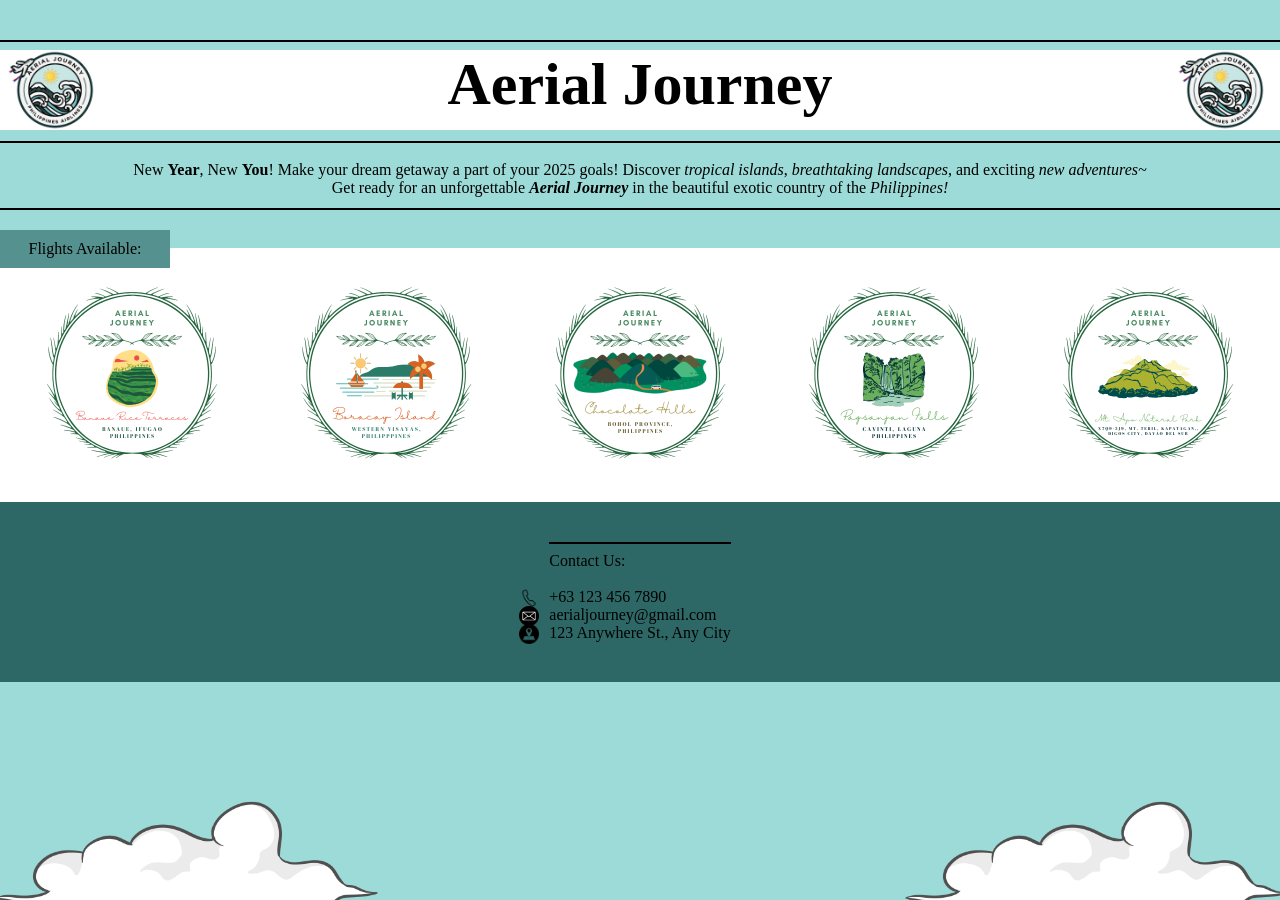
<file: index.html>
<!DOCTYPE html>
<html lang="en">
<head>
    <meta charset="UTF-8">
    <meta name="viewport" content="width=device-width, initial-scale=1.0">
    <title>Aerial Journey</title>
    <link rel="stylesheet" href="index.css">
</head>
<body>
    <section>
        <div id="ajlogo">
            <img src="images/trans.png" alt="Aerial Journey's Logo" height="110px">
        </div>
        <div id="ajlogotwo">
            <img src="images/trans.png" alt="Aerial Journey's Logo" height="110px">
        </div>
    </section>
    <section><div class="lineone"></div>
        <div id="aesthetic">
            <h1>Aerial Journey</h1>
        </div>
        <div class="linetwo"></div>
    </section>
    <div id="introduction">
        <section>
            <br>
            <p>New <b>Year</b>, New <b>You</b>! Make your dream getaway a part of your 2025 goals! Discover <i>tropical islands</i>, <i>breathtaking landscapes</i>, and exciting <em>new adventures~</em> <br> Get ready for an unforgettable <b><i>Aerial Journey</i></b> in the beautiful exotic country of the <em>Philippines!</em></p>
        </section>
    </div>
    <div class="linetwo"></div>
    <div id="small">
        <section>
            <p>Flights Available:</p>
        </section>
    </div>
    <div id="travellocation">
        <section>
            <a href="banauenav.html"><img id="one" src="images/banauelogo.png" alt="banauelogo" height="250px"></a>
            <a href="boracaynav.html"><img id="two" src="images/boracaylogo.png" alt="banauelogo" height="250px"></a>
            <a href="choconav.html"><img id="three" src="images/chocohillslogo.png" alt="banauelogo" height="250px"></a>
            <a href="pagsanjanav.html"><img id="four" src="images/fallslogo.png" alt="banauelogo" height="250px"></a>
            <a href="mtaponav.html"><img id="five" src="images/mtapologo.png" alt="banauelogo" height="250px"></a>
        </section>
    </div>
    <div id="bigfoot">
        <footer>
            <div class="lineone"></div>
            <p id="foot">Contact Us:<br> 
                <br><img class="tinysym" src="images/contactnumber.png" alt="Phone Number" height="20px">+63 123 456 7890
                <br><img class="tinysym" src="images/email.png" alt="Email Account" height="20px"> aerialjourney@gmail.com
                <br><img class="tinysym" src="images/location.png" alt="Find Us at:" height="20px"> 123 Anywhere St., Any City
            </p>
            <img id="cloud" src="images/clouds.png" alt="fluffycloud" width="400px">
            <img id="cloudtwo" src="images/clouds.png" alt="fluffycloudtwo" width="400px">
        </footer>
    </div>
</body>
</html>
</file>
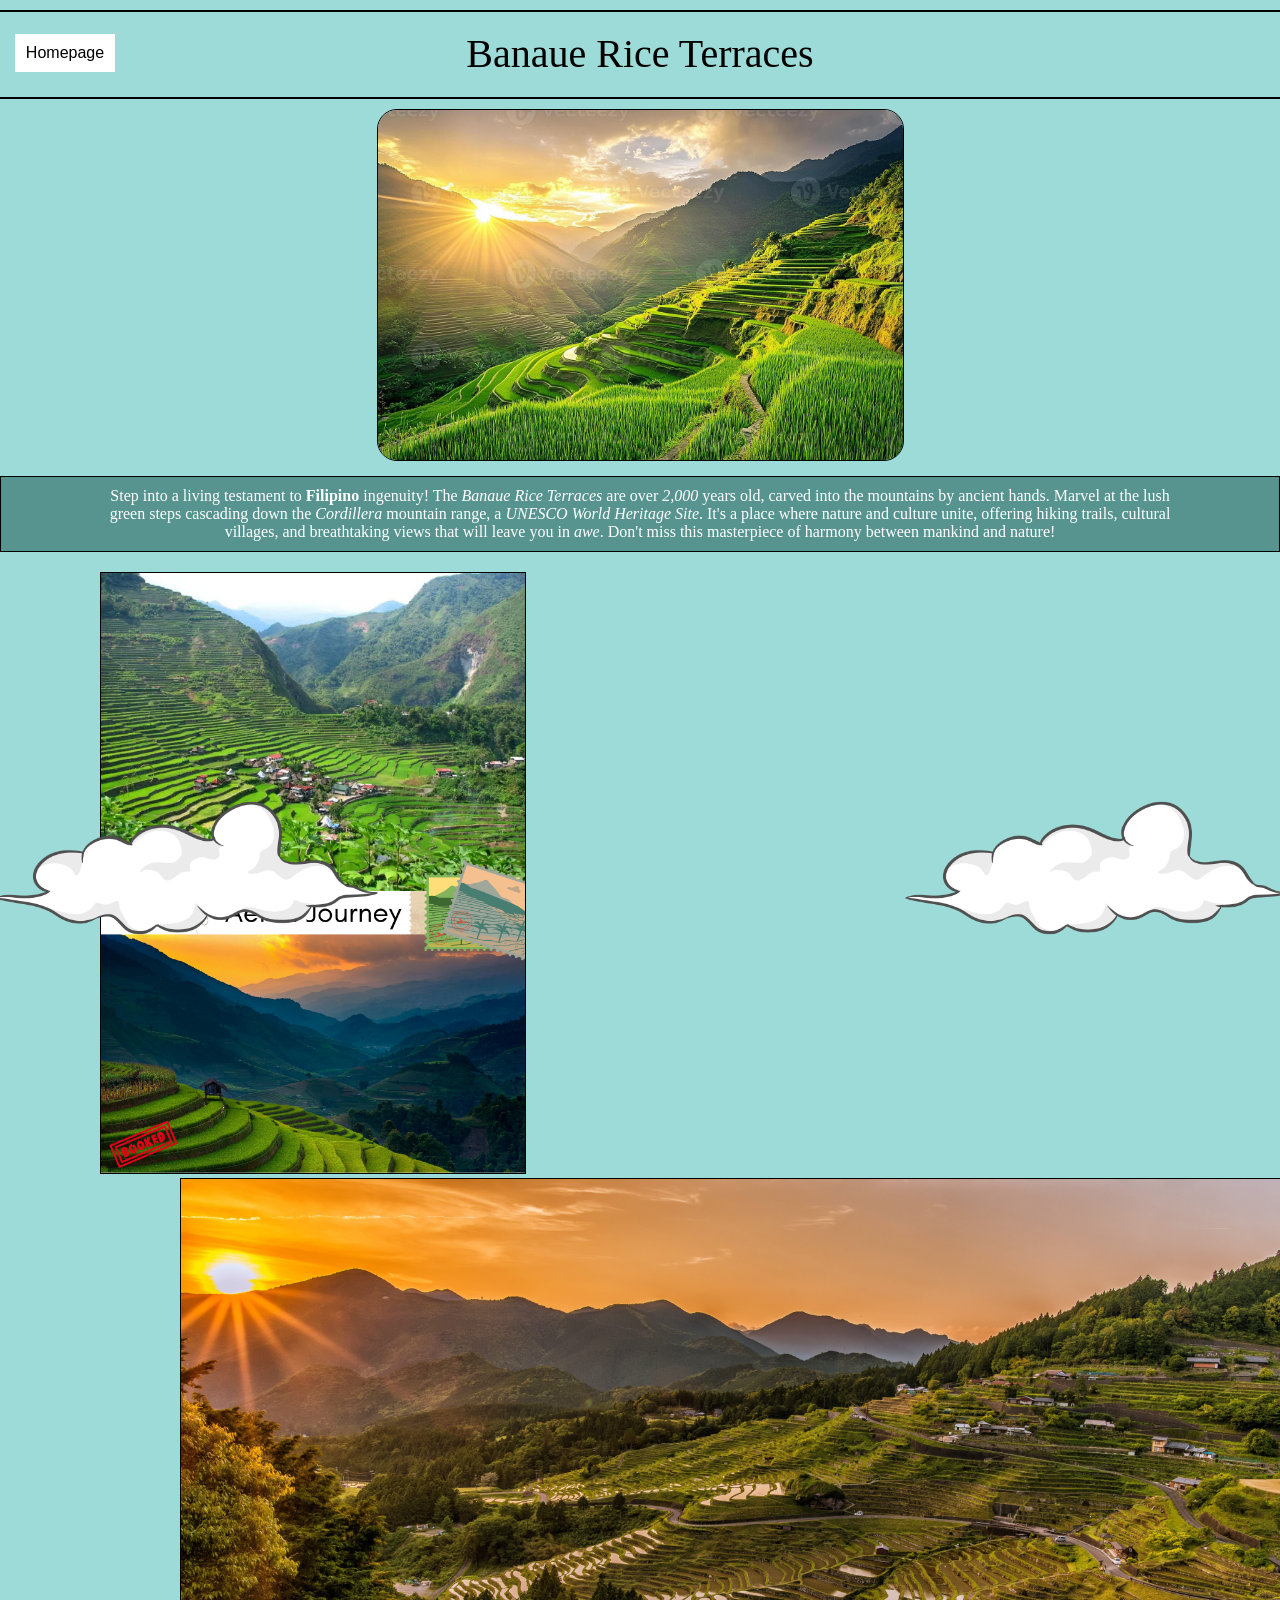
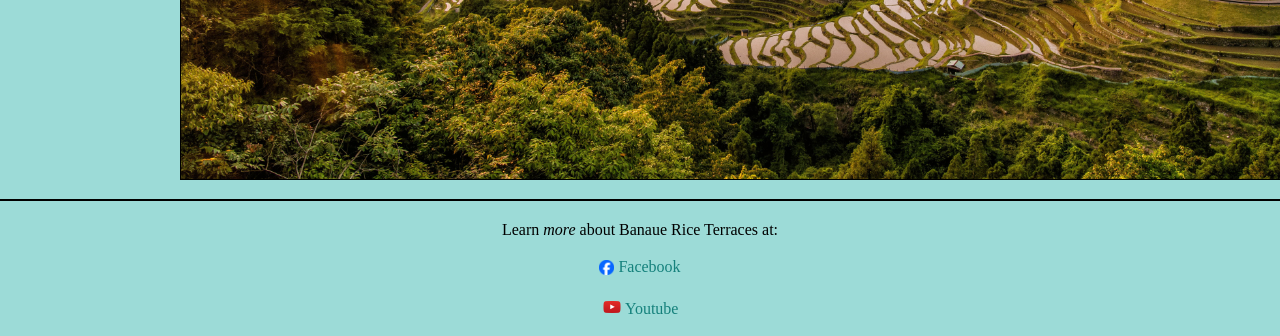
<file: banauenav.html>
<!DOCTYPE html>
<html lang="en">
<head>
    <meta charset="UTF-8">
    <meta name="viewport" content="width=device-width, initial-scale=1.0">
    <title>AJ Banaue Rice Terraces</title>
    <link rel="stylesheet" href="banauenav.css">
</head>
<body>

    <!--Used external CSS by making css files, used css selectors (mainly doing descendant selectors, along with id selectors, class selectors and a few group selectors I think. We specifically used <em> for emphasis on certain words, <i> to italize, and <b> to embolden other texts, -->

    <section>
        <div class="line"></div>
        <div class="goback">
            <a href="index.html">Homepage</a>
        </div>
        <div class="Header">
            <p>Banaue Rice Terraces</p>
        </div>
        <div class="line"></div>
    </section>
    <section>
        <div>
            <img class="imgedit" src="images/banauericeterraces.jpg" alt="Banaue Rice Terraces" height="350px">
        </div>
    </section>
    <section>
        <div class="intro">
            <p class="cursortext">Step into a living testament to <b>Filipino</b> ingenuity! The <i>Banaue Rice Terraces</i> are over <em>2,000</em> years old, carved into the mountains by ancient hands. Marvel at the lush green steps cascading down the <i>Cordillera</i> mountain range, a <em>UNESCO World Heritage Site</em>. It's a place where nature and culture unite, offering hiking trails, cultural villages, and breathtaking views that will leave you in <em>awe</em>. Don't miss this masterpiece of harmony between mankind and nature!</p>
        </div>
    </section>
    <section>
        <img class="poster" src="images/poster.png">
        <img class="second" src="images/hdbanaue.jpg" width="1200px">
    </section>
    <footer>
        <div class="otherline"></div>
        <p class="btmfoot">
            Learn <em>more</em> about Banaue Rice Terraces at:
            <br><br>
            <a class="linkh" href="https://www.facebook.com/@BanaueRiceTerracesTourGuide/" target="_blank"><img class="sidemedia" src="images/fb.png" height="15px"> Facebook</a>
            <br><br>
            <a class="linkh" href="https://www.youtube.com/watch?v=7LqAJoD-PpA" target="_blank"><img class="sidemedia" src="images/yt.png" height="20px"> Youtube</a>
            <br><br>
        </p>
        <img id="cloud" src="images/clouds.png" alt="fluffycloud" width="400px">
        <img id="cloudtwo" src="images/clouds.png" alt="fluffycloudtwo" width="400px">
    </footer>
</body>
</html>
</file>
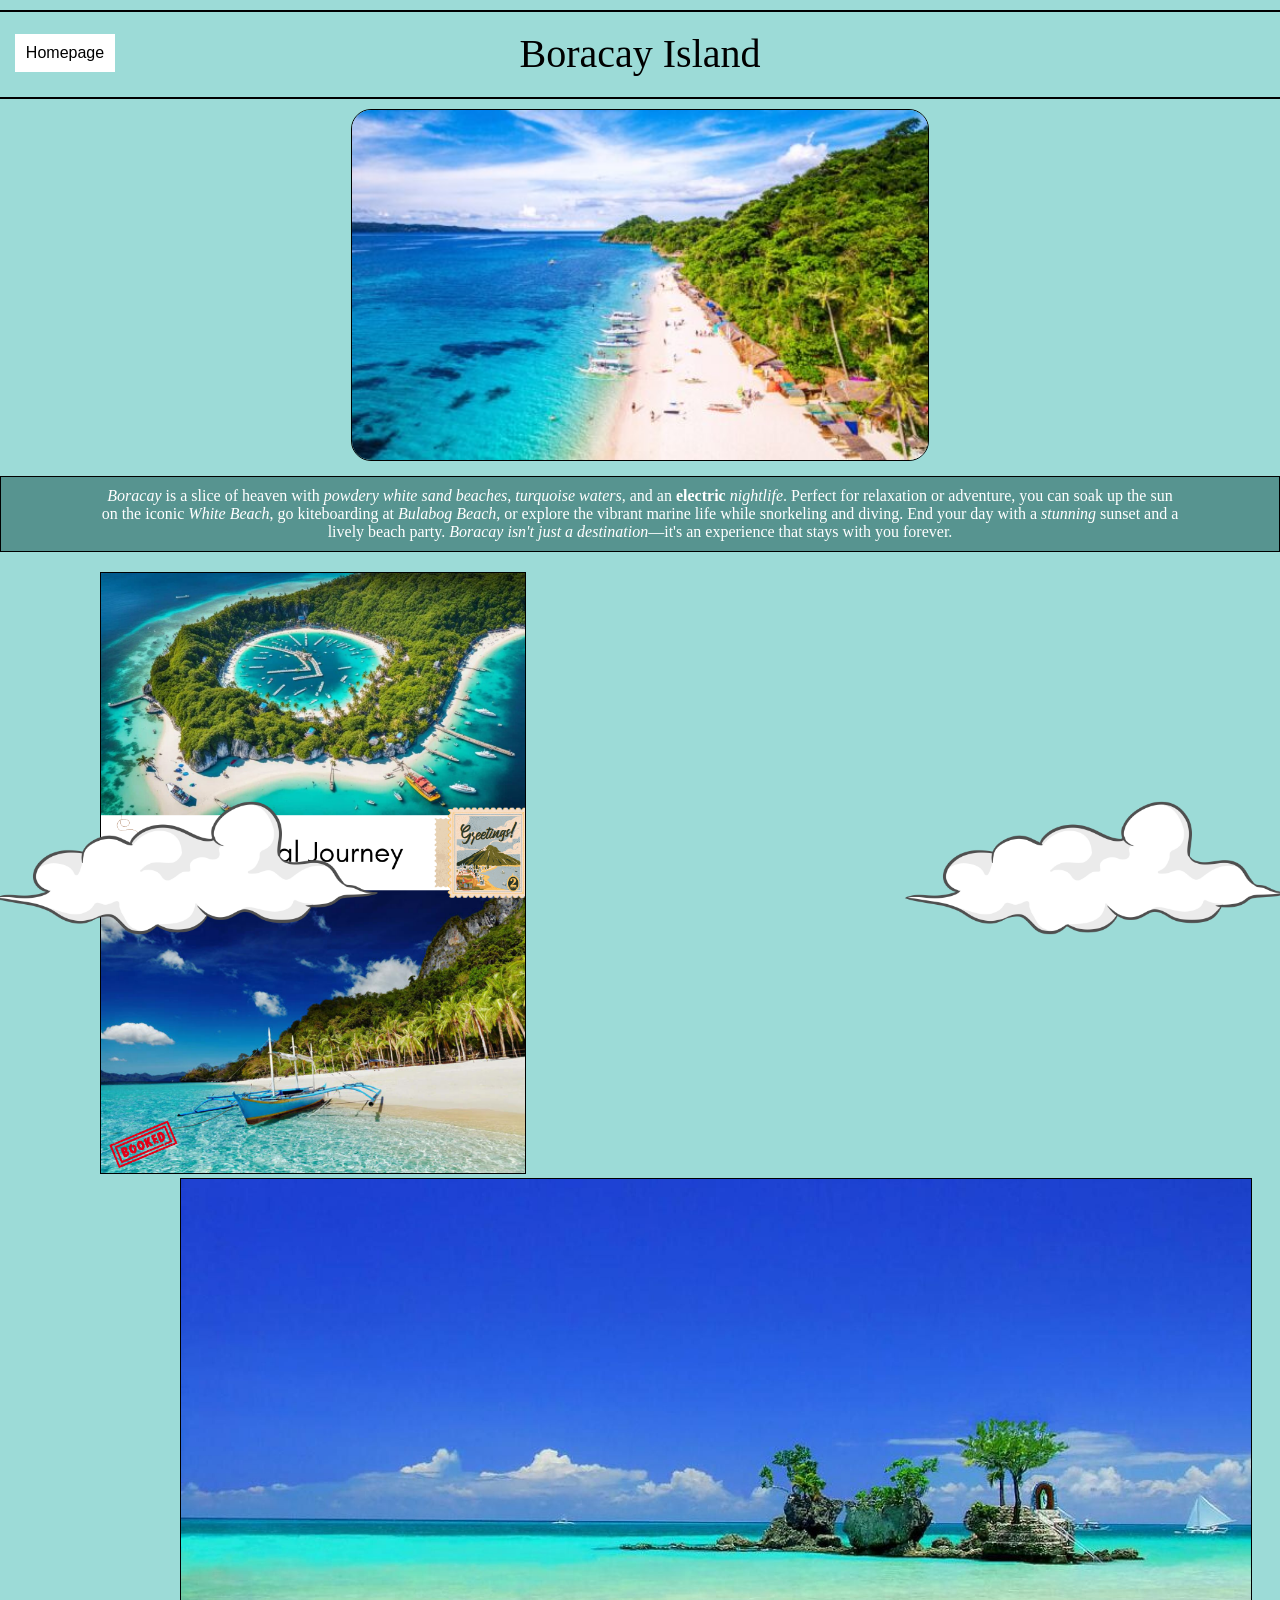
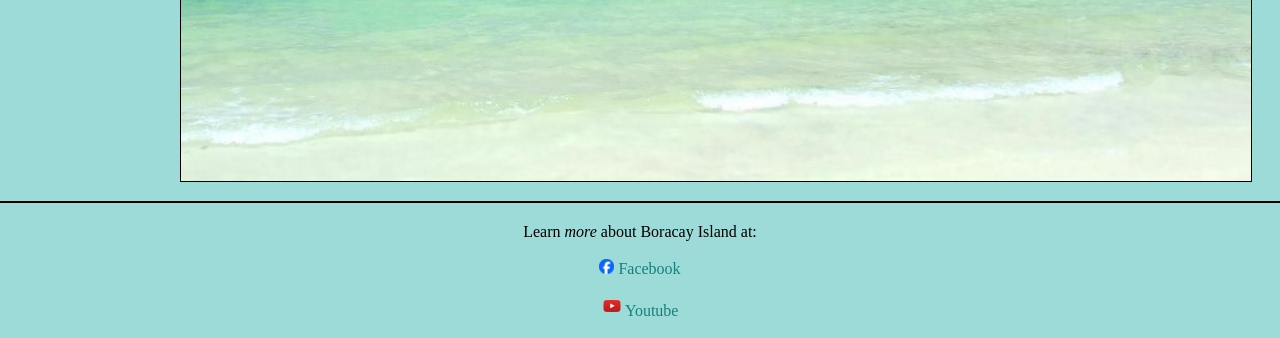
<file: boracaynav.html>
<!DOCTYPE html>
<html lang="en">
<head>
    <meta charset="UTF-8">
    <meta name="viewport" content="width=device-width, initial-scale=1.0">
    <title>AJ Boracay Island</title>
    <link rel="stylesheet" href="boracaynav.css">
</head>
<body>
    <section>
        <div class="line"></div>
        <div class="goback">
            <a href="index.html">Homepage</a>
        </div>
        <div class="Header">
            <p>Boracay Island</p>
        </div>
        <div class="line"></div>
    </section>
    <section>
        <div>
            <img class="imgedit" src="images/boracay.jpg" alt="Boracay Island" height="350px">
        </div>
    </section>
    <section>
        <div class="intro">
            <p class="cursortext"><i>Boracay</i> is a slice of heaven with <i>powdery white sand beaches</i>, <i>turquoise waters</i>, and an <b>electric</b> <i>nightlife</i>. Perfect for relaxation or adventure, you can soak up the sun on the iconic <i>White Beach</i>, go kiteboarding at <i>Bulabog Beach</i>, or explore the vibrant marine life while snorkeling and diving. End your day with a <em>stunning</em> sunset and a lively beach party. <em>Boracay isn't just a destination</em>—it's an experience that stays with you forever.</p>
        </div>
    </section>

    <section>
        <img class="poster" src="images/postertwo.png">
        <img class="second" src="images/hdboracay.jpg" width="1070px">
    </section>

    <footer>
        <div class="otherline"></div>
        <p class="btmfoot">
            Learn <em>more</em> about Boracay Island at:
            <br><br>
            <a class="linkh" href="https://www.facebook.com/dboracay/" target="_blank"><img class="sidemedia" src="images/fb.png" height="15px"> Facebook</a>
            <br><br>
            <a class="linkh" href="https://www.youtube.com/watch?v=b7LSsKsJGHY" target="_blank"><img class="sidemedia" src="images/yt.png" height="20px"> Youtube</a>
            <br><br>
        </p>
        <img id="cloud" src="images/clouds.png" alt="fluffycloud" width="400px">
        <img id="cloudtwo" src="images/clouds.png" alt="fluffycloudtwo" width="400px">
    </footer>
</body>
</html>
</file>
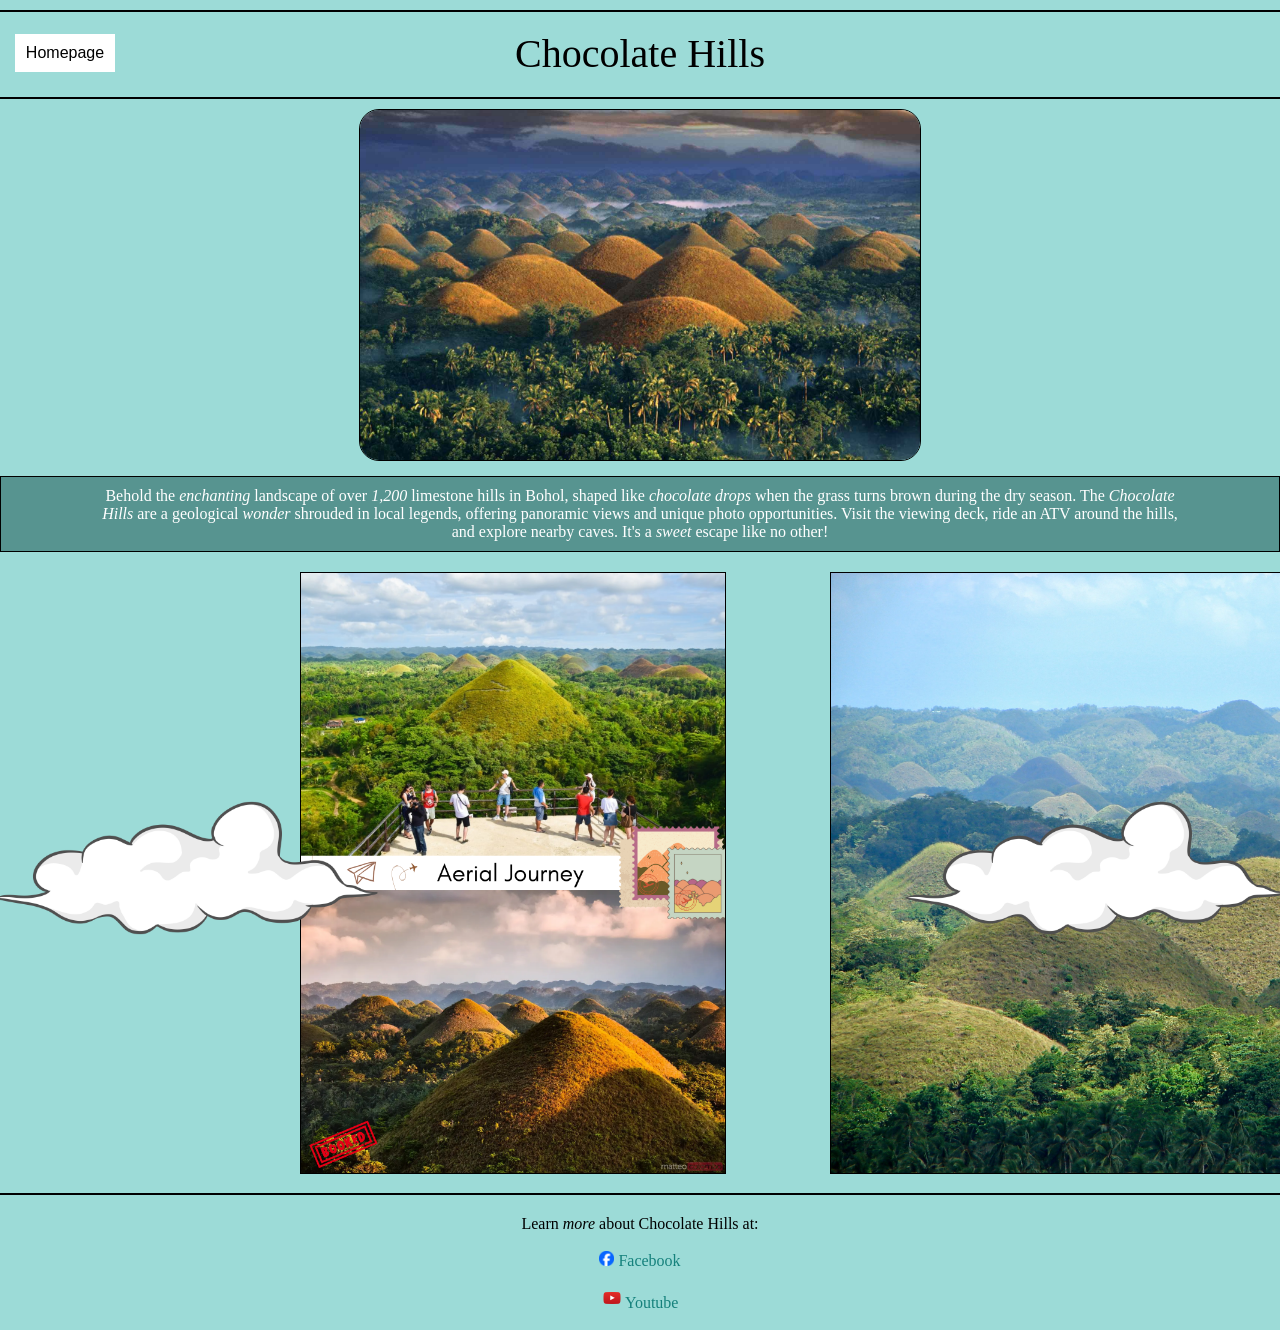
<file: choconav.html>
<!DOCTYPE html>
<html lang="en">
<head>
    <meta charset="UTF-8">
    <meta name="viewport" content="width=device-width, initial-scale=1.0">
    <title>AJ Chocolate Hills</title>
    <link rel="stylesheet" href="choconav.css">
</head>
<body>
    <section>
        <div class="line"></div>
        <div class="goback">
            <a href="index.html">Homepage</a>
        </div>
        <div class="Header">
            <p>Chocolate Hills</p>
        </div>
        <div class="line"></div>
    </section>
    <section>
        <div>
            <img class="imgedit" src="images/chocolatehills.jpg" alt="Chocolate Hills" height="350px">
        </div>
    </section>
    <section>
        <div class="intro">
            <p class="cursortext">Behold the <em>enchanting</em> landscape of over <em>1,200</em> limestone hills in Bohol, shaped like <i>chocolate drops</i> when the grass turns brown during the dry season. The <i>Chocolate Hills</i> are a geological <em>wonder</em> shrouded in local legends, offering panoramic views and unique photo opportunities. Visit the viewing deck, ride an ATV around the hills, and explore nearby caves. It's a <em>sweet</em> escape like no other!</p>
        </div>
    </section>
    <section>
        <img class="poster" src="images/posterthree.png">
        <img class="second" src="images/hdchocolatehills.jpg" width="800px">
    </section>
    <footer>
        <div class="otherline"></div>
        <p class="btmfoot">
            Learn <em>more</em> about Chocolate Hills at:
            <br><br>
            <a class="linkh" href="https://www.facebook.com/boholchocolatehills/" target="_blank"><img class="sidemedia" src="images/fb.png" height="15px"> Facebook</a>
            <br><br>
            <a class="linkh" href="https://www.youtube.com/watch?v=pVS8hk6wY4o" target="_blank"><img class="sidemedia" src="images/yt.png" height="20px"> Youtube</a>
            <br><br>
        </p>
        <img id="cloud" src="images/clouds.png" alt="fluffycloud" width="400px">
        <img id="cloudtwo" src="images/clouds.png" alt="fluffycloudtwo" width="400px">
    </footer>
</body>
</html>
</file>
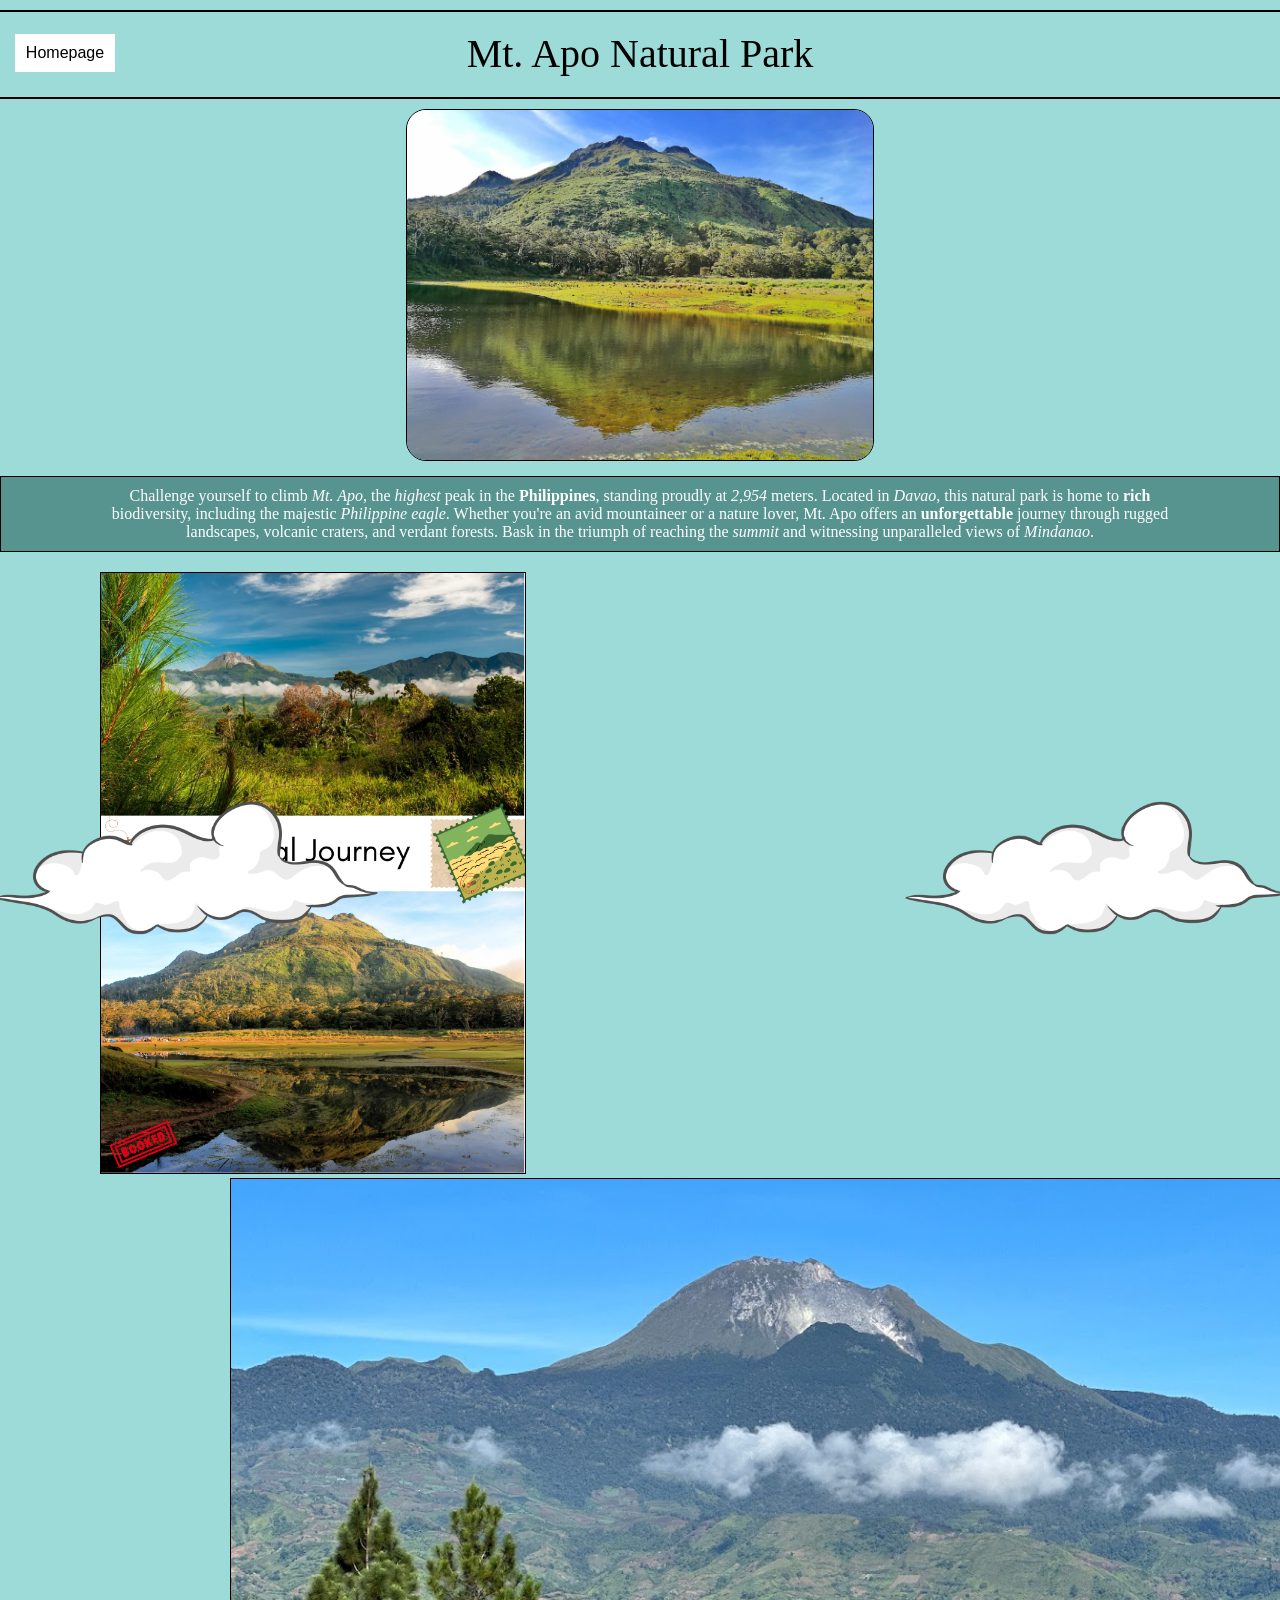
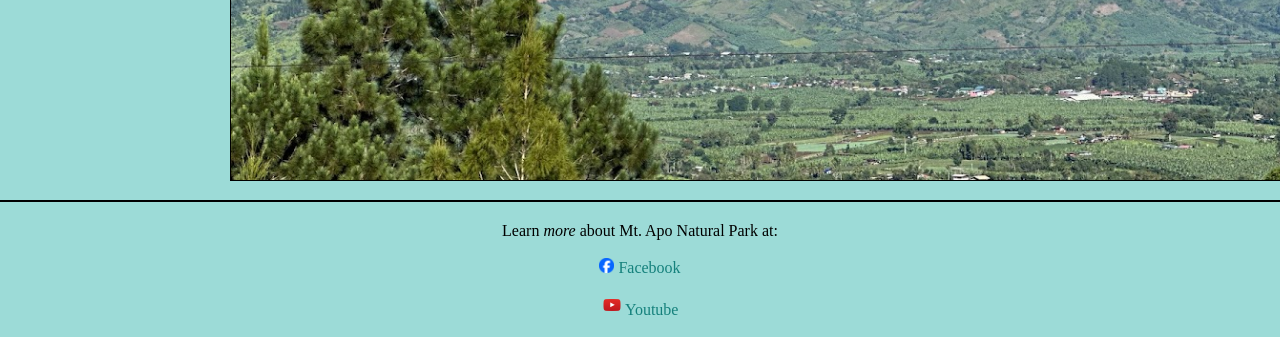
<file: mtaponav.html>
<!DOCTYPE html>
<html lang="en">
<head>
    <meta charset="UTF-8">
    <meta name="viewport" content="width=device-width, initial-scale=1.0">
    <title>AJ Mt. Apo Natural Park</title>
    <link rel="stylesheet" href="mtaponav.css">
</head>
<body>
    <section>
        <div class="line"></div>
        <div class="goback">
            <a href="index.html">Homepage</a>
        </div>
        <div class="Header">
            <p>Mt. Apo Natural Park</p>
        </div>
        <div class="line"></div>
    </section>
    <section>
        <div>
            <img class="imgedit" src="images/mtaponaturalpark.jpg" alt="Mt. Apo Natural Park" height="350px">
        </div>
    </section>
    <section>
        <div class="intro">
            <p class="cursortext">Challenge yourself to climb <i>Mt. Apo</i>, the <em>highest</em> peak in the <b>Philippines</b>, standing proudly at <em>2,954</em> meters. Located in <i>Davao</i>, this natural park is home to <b>rich</b> biodiversity, including the majestic <i>Philippine eagle</i>. Whether you're an avid mountaineer or a nature lover, Mt. Apo offers an <b>unforgettable</b> journey through rugged landscapes, volcanic craters, and verdant forests. Bask in the triumph of reaching the <i>summit</i> and witnessing unparalleled views of <i>Mindanao</i>.</p>
        </div>
    </section>
    <section>
        <img class="poster" src="images/posterfive.png">
        <img class="second" src="images/hdmtapo.JPG" width="1145px">
    </section>
    <footer>
        <div class="otherline"></div>
        <p class="btmfoot">
            Learn <em>more</em> about Mt. Apo Natural Park at:
            <br><br>
            <a class="linkh" href="https://www.facebook.com/p/Mt-Apo-Natural-Park-61552965058708/" target="_blank"><img class="sidemedia" src="images/fb.png" height="15px"> Facebook</a>
            <br><br>
            <a class="linkh" href="https://www.youtube.com/watch?v=jFgc6ekUSXY" target="_blank"><img class="sidemedia" src="images/yt.png" height="20px"> Youtube</a>
            <br><br>
        </p>
        <img id="cloud" src="images/clouds.png" alt="fluffycloud" width="400px">
        <img id="cloudtwo" src="images/clouds.png" alt="fluffycloudtwo" width="400px">
    </footer>
</body>
</html>
</file>
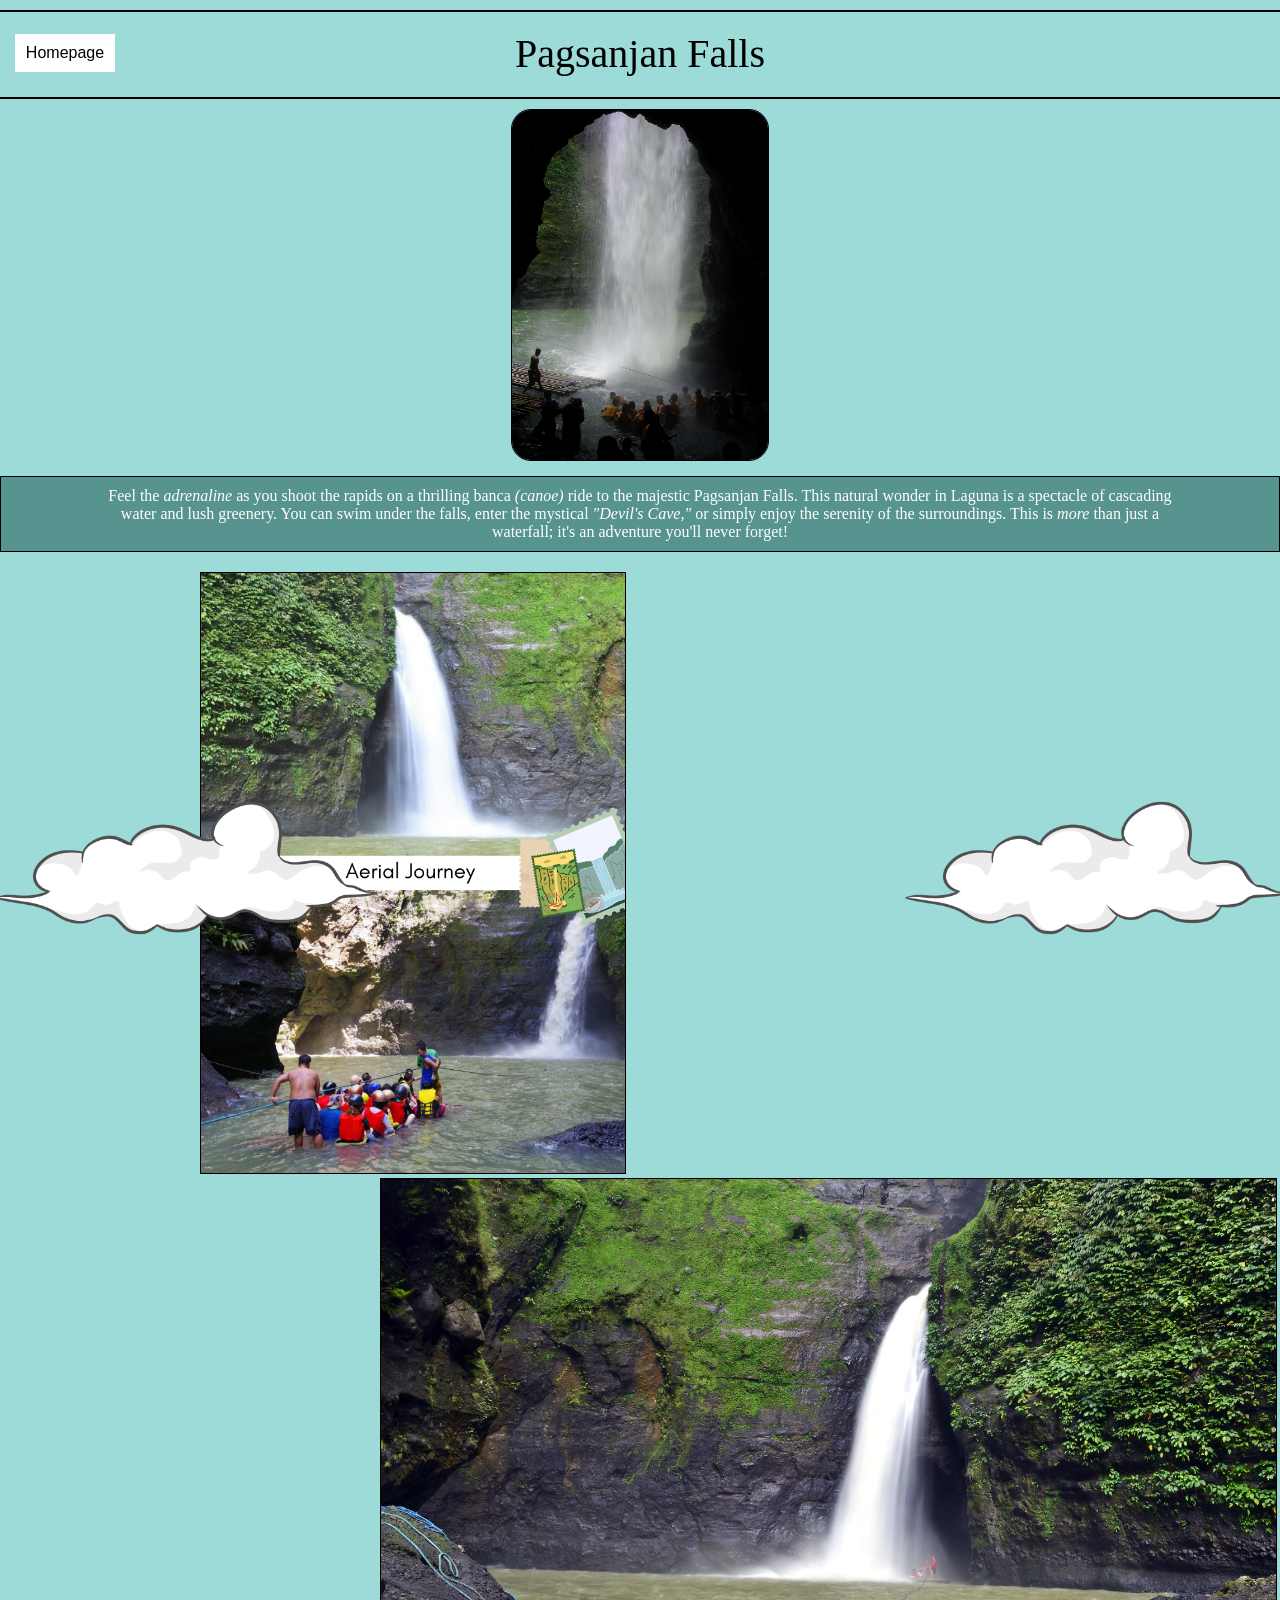
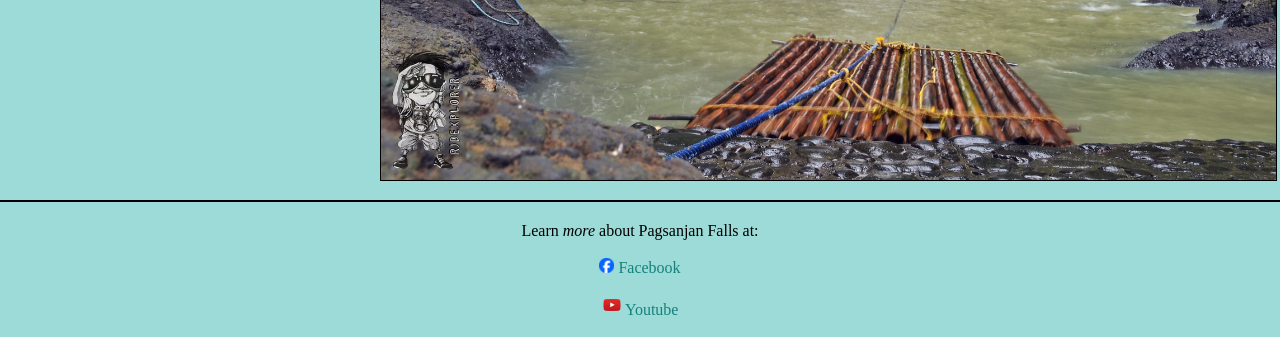
<file: pagsanjanav.html>
<!DOCTYPE html>
<html lang="en">
<head>
    <meta charset="UTF-8">
    <meta name="viewport" content="width=device-width, initial-scale=1.0">
    <title>AJ Pagsanjan Falls</title>
    <link rel="stylesheet" href="pagsanjanav.css">
</head>
<body>
    <section>
        <div class="line"></div>
        <div class="goback">
            <a href="index.html">Homepage</a>
        </div>
        <div class="Header">
            <p>Pagsanjan Falls</p>
        </div>
        <div class="line"></div>
    </section>
    <section>
        <div>
            <img class="imgedit" src="images/pagsanjanfalls.jpg" alt="Pagsanjan Falls" height="350px">
        </div>
    </section>
    <section>
        <div class="intro">
            <p class="cursortext">Feel the <em>adrenaline</em> as you shoot the rapids on a thrilling banca <i>(canoe)</i> ride to the majestic Pagsanjan Falls. This natural wonder in Laguna is a spectacle of cascading water and lush greenery. You can swim under the falls, enter the mystical <i>"Devil's Cave,"</i> or simply enjoy the serenity of the surroundings. This is <em>more</em> than just a waterfall; it's an adventure you'll never forget!</p>
        </div>
    </section>
    <section>
        <img class="poster" src="images/posterfour.png">
        <img class="second" src="images/hdpagsanjanfalls.jpg" width="895px">
    </section>
    <footer>
        <div class="otherline"></div>
        <p class="btmfoot">
            Learn <em>more</em> about Pagsanjan Falls at:
            <br><br>
            <a class="linkh" href="https://www.facebook.com/pagsanjanfallsadventure/" target="_blank"><img class="sidemedia" src="images/fb.png" height="15px"> Facebook</a>
            <br><br>
            <a class="linkh" href="https://www.youtube.com/watch?v=h01jdGrN5nw" target="_blank"><img class="sidemedia" src="images/yt.png" height="20px"> Youtube</a>
            <br><br>
        </p>
        <img id="cloud" src="images/clouds.png" alt="fluffycloud" width="400px">
        <img id="cloudtwo" src="images/clouds.png" alt="fluffycloudtwo" width="400px">
    </footer>
</body>
</html>
</file>
<file: index.css>
* {
    margin: 0px;
    padding: 0px;
    cursor: default;
}

body {
    background-color: #9cdbd7;
    font-family:Georgia, 'Times New Roman', Times, serif;
}

#ajlogo img {
    display: flex;
    position: absolute;
    top: 35px;
    left: 0px;
    z-index: 1;
    cursor: pointer;
}

#ajlogotwo img {
    display: flex;
    position: absolute;
    top: 35px;
    right: 0px;
    z-index: 1;
    cursor: pointer;
}

.lineone {
    position: relative;
    margin-top: 40px;
    margin-bottom: 8px;
    border: 1px solid black;
}

#aesthetic {
    position: relative;
    background-color: white;
    height: 80px;
}

.linetwo {
    position: relative;
    margin-top: 11px;
    border: 1px solid black;
}

h1 {
    text-align: center;
    font-size: 60px;
}

#introduction p, b, i, em {
    text-align: center;
    cursor: text;
}

#small {
    position: relative;
    left: 0px;
    background-color: #55918f;
    width: 130px;
    text-align: center;
    top: 20px;
    padding: 10px 20px 10px 20px;
}

#small p {
    cursor: text;
}

#travellocation {
    display: flex;
    justify-content: center;
    background-color: white;
}

#travellocation #one:hover {
    transform: scale(110%);
    transition-duration: 0.5s;
    cursor: pointer;
}

#travellocation #two:hover {
    transform: scale(110%);
    transition-duration: 0.5s;
    cursor: pointer;
}

#travellocation #three:hover {
    transform: scale(110%);
    transition-duration: 0.5s;
    cursor: pointer;
}

#travellocation #four:hover {
    transform: scale(110%);
    transition-duration: 0.5s;
    cursor: pointer;
}

#travellocation #five:hover {
    transform: scale(110%);
    transition-duration: 0.5s;
    cursor: pointer;
}

body #bigfoot {
    position: relative;
    top: 0;
    display: flex;
    justify-content: center;
    background-color: #2d6866;
    height: 180px;
}

footer #foot {
    position: relative;
}

footer #cloud {
    display: flex;
    position: fixed;
    bottom: -200px;
    left: -15px;
}

footer #cloudtwo {
    display: flex;
    position: fixed;
    bottom: -200px;
    right: -15px;
}

.tinysym {
    position: absolute;
    left: -30px;
}
</file>
<file: banauenav.css>
* {
    margin: 0px;
    padding: 0px;
    cursor: default;
}

body {
    background-color: #9cdbd7;
    font-family:Georgia, 'Times New Roman', Times, serif;
}

.goback {
    z-index: 1;
    position: relative;
    top: 7px;
    margin: 15px;
    background-color: white;
    width: 100px;
    text-align: center;
    padding: 10px 0px 10px 0px;
    font-family:'Segoe UI', Tahoma, Geneva, Verdana, sans-serif;
}

.goback:hover {
    transform: scale(110%);
    transition-duration: 0.5s;
    cursor: pointer;
    background-color: #f7f7f7;
}

.goback a {
    text-decoration: none;
    color: black;
    cursor: pointer;
}

.line {
    position: relative;
    border: 1px solid black;
    margin: 10px 0px 10px 0px;
}

.Header {
    position: relative;
    text-align: center;
    top: -30px;
    font-size: 40px;
    margin: -20px 0px -20px 0px;
}

.imgedit {
    border-radius: 20px;
    border: 1px solid black;
    display: block;
    margin-left: auto;
    margin-right: auto;
}

.imgedit:hover {
    transform: scale(101%);
    transition-duration: 0.2s;
}

.intro {
    position: relative;
    top: 15px;
    background-color: hsl(176, 26%, 46%);
    color: #ffffff;
    text-align: center;
    padding: 10px 100px 10px 100px;
    border: 1px solid black;
}

footer #cloud {
    display: flex;
    position: fixed;
    bottom: -200px;
    left: -15px
}

footer #cloudtwo {
    display: flex;
    position: fixed;
    bottom: -200px;
    right: -15px;
}

.poster {
    position: relative;
    top: 35px;
    left: 100px;
    height: 600px;
    border: 1px solid black;
}

.second {
    position: relative;
    top: 35px;
    left: 180px;
    border: 1px solid black;
}

.btmfoot {
    text-align: center;
    position: relative;
    top: 50px;
}

.otherline {
    position: relative;
    border: 1px solid black;
    margin: 10px 0px 10px 0px;
    top: 40px;
}

.linkh {
    cursor: pointer;
    text-decoration: none;
    color: #15817c;
}

.sidemedia {
    position: relative;
    top: 3px;
}

.cursortext {
    cursor: text;
}
</file>
<file: boracaynav.css>
* {
    margin: 0px;
    padding: 0px;
    cursor: default;
}

body {
    background-color: #9cdbd7;
    font-family:Georgia, 'Times New Roman', Times, serif;
}

.goback {
    z-index: 1;
    position: relative;
    top: 7px;
    margin: 15px;
    background-color: white;
    width: 100px;
    text-align: center;
    padding: 10px 0px 10px 0px;
    font-family:'Segoe UI', Tahoma, Geneva, Verdana, sans-serif;
}

.goback:hover {
    transform: scale(110%);
    transition-duration: 0.5s;
    cursor: pointer;
    background-color: #f7f7f7;
}

.goback a {
    text-decoration: none;
    color: black;
    cursor: pointer;
}

.line {
    position: relative;
    border: 1px solid black;
    margin: 10px 0px 10px 0px;
}

.Header {
    position: relative;
    text-align: center;
    top: -30px;
    font-size: 40px;
    margin: -20px 0px -20px 0px;
}

.imgedit {
    border-radius: 20px;
    border: 1px solid black;
    display: block;
    margin-left: auto;
    margin-right: auto;
}

.imgedit:hover {
    transform: scale(101%);
    transition-duration: 0.2s;
}

.intro {
    position: relative;
    top: 15px;
    background-color: hsl(176, 26%, 46%);
    color: #ffffff;
    text-align: center;
    padding: 10px 100px 10px 100px;
    border: 1px solid black;
}

footer #cloud {
    display: flex;
    position: fixed;
    bottom: -200px;
    left: -15px
}

footer #cloudtwo {
    display: flex;
    position: fixed;
    bottom: -200px;
    right: -15px;
}

.poster {
    position: relative;
    top: 35px;
    left: 100px;
    height: 600px;
    border: 1px solid black;
}

.second {
    position: relative;
    top: 35px;
    left: 180px;
    border: 1px solid black;
}

.btmfoot {
    text-align: center;
    position: relative;
    top: 50px;
}

.otherline {
    position: relative;
    border: 1px solid black;
    margin: 10px 0px 10px 0px;
    top: 40px;
}

.linkh {
    cursor: pointer;
    text-decoration: none;
    color: #15817c;
}

.cursortext {
    cursor: text;
}
</file>
<file: choconav.css>
* {
    margin: 0px;
    padding: 0px;
    cursor: default;
}

body {
    background-color: #9cdbd7;
    font-family:Georgia, 'Times New Roman', Times, serif;
}

.goback {
    z-index: 1;
    position: relative;
    top: 7px;
    margin: 15px;
    background-color: white;
    width: 100px;
    text-align: center;
    padding: 10px 0px 10px 0px;
    font-family:'Segoe UI', Tahoma, Geneva, Verdana, sans-serif;
}

.goback:hover {
    transform: scale(110%);
    transition-duration: 0.5s;
    cursor: pointer;
    background-color: #f7f7f7;
}

.goback a {
    text-decoration: none;
    color: black;
    cursor: pointer;
}

.line {
    position: relative;
    border: 1px solid black;
    margin: 10px 0px 10px 0px;
}

.Header {
    position: relative;
    text-align: center;
    top: -30px;
    font-size: 40px;
    margin: -20px 0px -20px 0px;
}

.imgedit {
    border-radius: 20px;
    border: 1px solid black;
    display: block;
    margin-left: auto;
    margin-right: auto;
}

.imgedit:hover {
    transform: scale(101%);
    transition-duration: 0.2s;
}

.intro {
    position: relative;
    top: 15px;
    background-color: hsl(176, 26%, 46%);
    color: #ffffff;
    text-align: center;
    padding: 10px 100px 10px 100px;
    border: 1px solid black;
}

footer #cloud {
    display: flex;
    position: fixed;
    bottom: -200px;
    left: -15px
}

footer #cloudtwo {
    display: flex;
    position: fixed;
    bottom: -200px;
    right: -15px;
}

.poster {
    position: relative;
    top: 35px;
    left: 300px;
    height: 600px;
    border: 1px solid black;
}

.second {
    position: relative;
    top: 35px;
    left: 400px;
    border: 1px solid black;
}

.btmfoot {
    text-align: center;
    position: relative;
    top: 50px;
}

.otherline {
    position: relative;
    border: 1px solid black;
    margin: 10px 0px 10px 0px;
    top: 40px;
}

.linkh {
    cursor: pointer;
    text-decoration: none;
    color: #15817c;
}

.cursortext {
    cursor: text;
}
</file>
<file: mtaponav.css>
* {
    margin: 0px;
    padding: 0px;
    cursor: default;
}

body {
    background-color: #9cdbd7;
    font-family:Georgia, 'Times New Roman', Times, serif;
}

.goback {
    z-index: 1;
    position: relative;
    top: 7px;
    margin: 15px;
    background-color: white;
    width: 100px;
    text-align: center;
    padding: 10px 0px 10px 0px;
    font-family:'Segoe UI', Tahoma, Geneva, Verdana, sans-serif;
}

.goback:hover {
    transform: scale(110%);
    transition-duration: 0.5s;
    cursor: pointer;
    background-color: #f7f7f7;
}

.goback a {
    text-decoration: none;
    color: black;
    cursor: pointer;
}

.line {
    position: relative;
    border: 1px solid black;
    margin: 10px 0px 10px 0px;
}

.Header {
    position: relative;
    text-align: center;
    top: -30px;
    font-size: 40px;
    margin: -20px 0px -20px 0px;
}

.imgedit {
    border-radius: 20px;
    border: 1px solid black;
    display: block;
    margin-left: auto;
    margin-right: auto;
}

.imgedit:hover {
    transform: scale(101%);
    transition-duration: 0.2s;
}

.intro {
    position: relative;
    top: 15px;
    background-color: hsl(176, 26%, 46%);
    color: #ffffff;
    text-align: center;
    padding: 10px 100px 10px 100px;
    border: 1px solid black;
}

footer #cloud {
    display: flex;
    position: fixed;
    bottom: -200px;
    left: -15px
}

footer #cloudtwo {
    display: flex;
    position: fixed;
    bottom: -200px;
    right: -15px;
}

.poster {
    position: relative;
    top: 35px;
    left: 100px;
    height: 600px;
    border: 1px solid black;
}

.second {
    position: relative;
    top: 35px;
    left: 230px;
    border: 1px solid black;
}

.btmfoot {
    text-align: center;
    position: relative;
    top: 50px;
}

.otherline {
    position: relative;
    border: 1px solid black;
    margin: 10px 0px 10px 0px;
    top: 40px;
}

.linkh {
    cursor: pointer;
    text-decoration: none;
    color: #15817c;
}

.cursortext {
    cursor: text;
}
</file>
<file: pagsanjanav.css>
* {
    margin: 0px;
    padding: 0px;
    cursor: default;
}

body {
    background-color: #9cdbd7;
    font-family:Georgia, 'Times New Roman', Times, serif;
}

.goback {
    z-index: 1;
    position: relative;
    top: 7px;
    margin: 15px;
    background-color: white;
    width: 100px;
    text-align: center;
    padding: 10px 0px 10px 0px;
    font-family:'Segoe UI', Tahoma, Geneva, Verdana, sans-serif;
}

.goback:hover {
    transform: scale(110%);
    transition-duration: 0.5s;
    cursor: pointer;
    background-color: #f7f7f7;
}

.goback a {
    text-decoration: none;
    color: black;
    cursor: pointer;
}

.line {
    position: relative;
    border: 1px solid black;
    margin: 10px 0px 10px 0px;
}

.Header {
    position: relative;
    text-align: center;
    top: -30px;
    font-size: 40px;
    margin: -20px 0px -20px 0px;
}

.imgedit {
    border-radius: 20px;
    border: 1px solid black;
    display: block;
    margin-left: auto;
    margin-right: auto;
}

.imgedit:hover {
    transform: scale(101%);
    transition-duration: 0.2s;
}

.intro {
    position: relative;
    top: 15px;
    background-color: hsl(176, 26%, 46%);
    color: #ffffff;
    text-align: center;
    padding: 10px 100px 10px 100px;
    border: 1px solid black;
}

footer #cloud {
    display: flex;
    position: fixed;
    bottom: -200px;
    left: -15px
}

footer #cloudtwo {
    display: flex;
    position: fixed;
    bottom: -200px;
    right: -15px;
}

.poster {
    position: relative;
    top: 35px;
    left: 200px;
    height: 600px;
    border: 1px solid black;
}

.second {
    position: relative;
    top: 35px;
    left: 380px;
    border: 1px solid black;
}

.btmfoot {
    text-align: center;
    position: relative;
    top: 50px;
}

.otherline {
    position: relative;
    border: 1px solid black;
    margin: 10px 0px 10px 0px;
    top: 40px;
}

.linkh {
    cursor: pointer;
    text-decoration: none;
    color: #15817c;
}

.cursortext {
    cursor: text;
}
</file>
